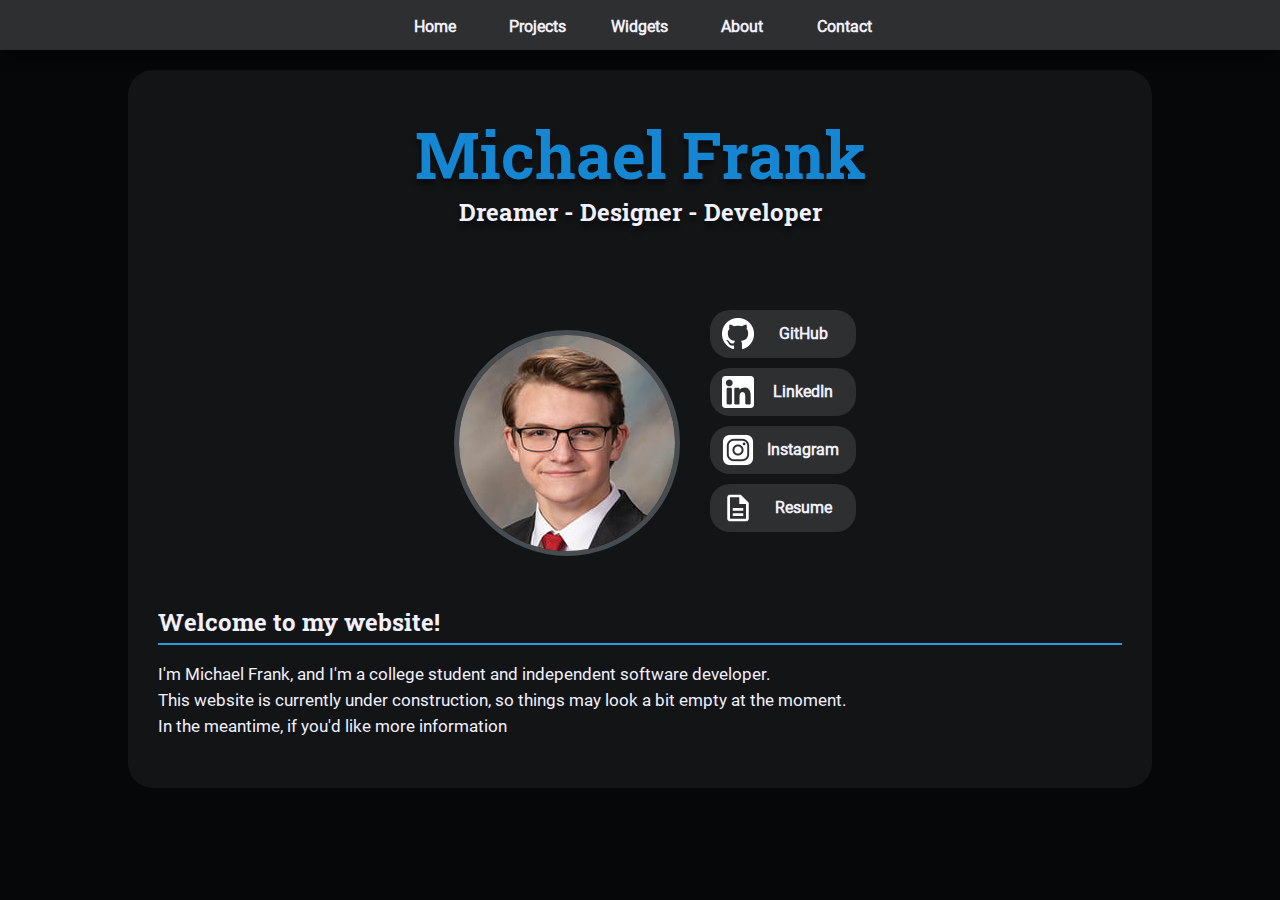
<file: index.html>
<!DOCTYPE html>
<html>

  <head>
    <meta charset="utf-8">
    <meta name="viewport" content="width=device-width">
		<meta http-equiv="refresh" content="0; url=/home.html" /> <!--redirect-->
    <title>Redirecting...</title>
  </head>

  <body>
  </body>

</html>
</file>
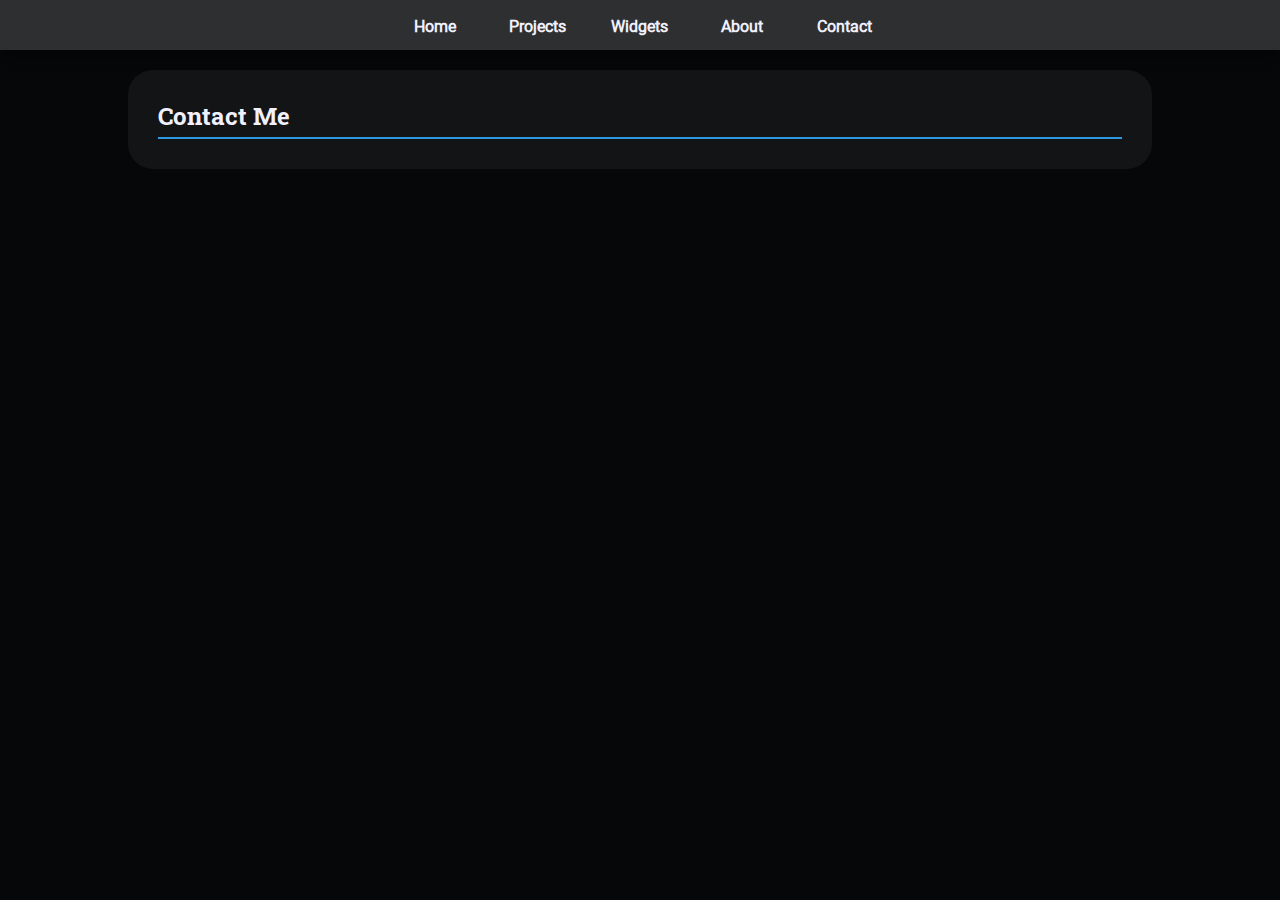
<file: contact.html>
<!DOCTYPE html>
<html>

  <head>
    <meta charset="utf-8">
    <meta name="viewport" content="width=device-width">
    <title>Michael Frank</title>
    <link href="style/home.css" rel="stylesheet" type="text/css"/>
  </head>

  <body>
      <!-- Different link forms to be used across website -->
    <form action="home.html" id="link-home"></form>
    <form action="contact.html" id="link-contact"></form>
    <form action="projects.html" id="link-projects"></form>
    <div id="menuContainer">
      <button class="menuButton" form="link-home">Home</button>
      <button class="menuButton" form="link-projects">Projects</button>
      <button class="menuButton">Widgets</button>
      <button class="menuButton">About</button>
      <button class="menuButton" form="link-contact">Contact</button>
      <!--<div class="menuIcon">
        <img src="images/icons/menu.svg"></img>
      </div>-->
    </div>

    <div id="siteContainer">

      <div id="contentContainer">
        <h3>Contact Me</h3>
      </div>
    </div>
  </body>

</html>
</file>
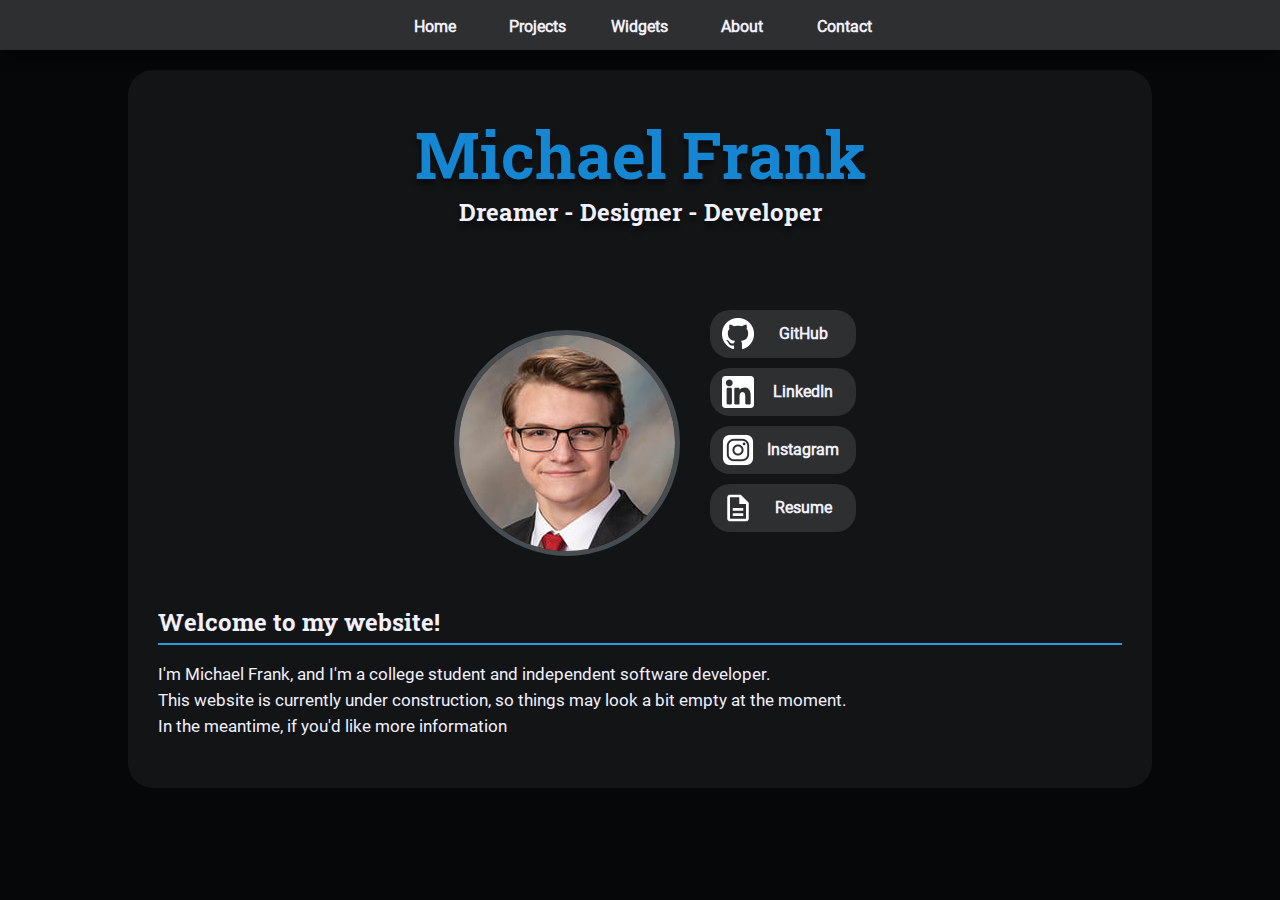
<file: home.html>
<!DOCTYPE html>
<html>

  <head>
    <meta charset="utf-8">
    <meta name="viewport" content="width=device-width">
    <title>Michael Frank</title>
    <link href="style/home.css" rel="stylesheet" type="text/css" />
  </head>

  <body>
	<!-- Different link forms to be used across website -->
	<form action="home.html" id="link-home"></form>
	<form action="contact.html" id="link-contact"></form>
	<form action="projects.html" id="link-projects"></form>
	<div id="menuContainer">
		<button class="menuButton" form="link-home">Home</button>
		<button class="menuButton" form="link-projects">Projects</button>
		<button class="menuButton">Widgets</button>
		<button class="menuButton">About</button>
		<button class="menuButton" form="link-contact">Contact</button>
		<!--<div class="menuIcon">
			<img src="images/icons/menu.svg"></img>
		</div>-->
	</div>

		<div id="siteContainer">
			
			<div id="banner">
				
				<div id="bannerHeader">
					<h1 id="bannerHeaderTitle">Michael Frank</h1>
					<h2>Dreamer - Designer - Developer</h2>
				</div>
			</div>

			<div id="contentContainer">

				<div id="profileContainer"> 

					<img src="images/portrait.png" id="portrait"></img>

					<div class="profileButtons" style="float: right;">
						<h2 style="font-size: 14pt; text-align: center; display: none;">Visit me on...</h2>

						<!--GitHub button-->
						<form action="https://github.com/fathom820" target="_blank">
							<button class="standardButton">
								<span class="buttonIcon">
									<img src="images/icons/GitHub-Mark-Light-32px.png"></img>
							</span>
								<span class="buttonText">GitHub</span>
							</button>
						</form>

						<!--LinkedIn button-->
						<form action="https://www.linkedin.com/in/michael-frank-7a940820b" target="_blank">
							<button class="standardButton">
								<span class="buttonIcon">
									<img src="images/icons/linkedin.png"></img>
								</span>
								<span class="buttonText">LinkedIn</span>
							</button>
						</form>

						<!--Instagram button-->
						<form action="https://www.instagram.com/michaelf820/" target="_blank">
							<button class="standardButton">
								<span class="buttonIcon">
									<img src="images/icons/instagram.png"></img>
								</span>
								<span class="buttonText">Instagram</span>
							</button>
						</form>

						<form action="docs/Resume.pdf" target="_blank">
							<button class="standardButton">
								<span class="buttonIcon">
									<img src="images\icons\outline_description_white_24dp.png" style="width: 32px; height: 32px;"><img>	
								</span>
								<span class="buttonText">Resume</span>
							</button>
						</form>

					</div>

				</div>
				
				<h3>Welcome to my website!</h3>
				<p>
					I'm Michael Frank, and I'm a college student and independent software developer.
					<br>
					This website is currently under construction, so things may look a bit empty at the moment.
					<br>
					In the meantime, if you'd like more information
				</p>
			</div>			

		</div>
		<script>Console.log("test");</script>
		<script src="banner.js"></script>
  </body>

</html>
</file>
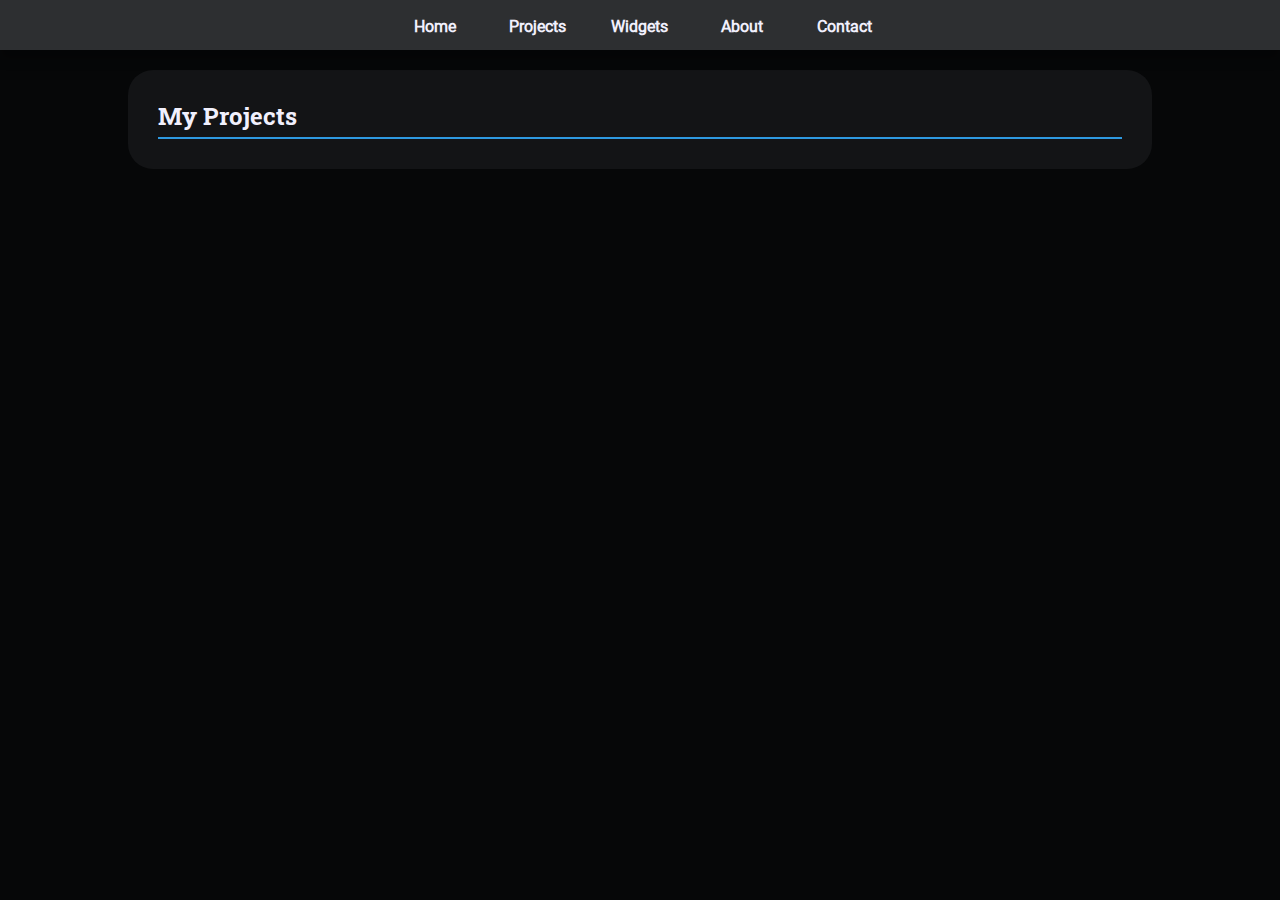
<file: projects.html>
<!DOCTYPE html>
<html>

  <head>
    <meta charset="utf-8">
    <meta name="viewport" content="width=device-width">
    <title>Michael Frank</title>
    <link href="style/home.css" rel="stylesheet" type="text/css"/>
  </head>

  <body>
      <!-- Different link forms to be used across website -->
    <form action="home.html" id="link-home"></form>
    <form action="contact.html" id="link-contact"></form>
    <form action="projects.html" id="link-projects"></form>
    <div id="menuContainer">
      <button class="menuButton" form="link-home">Home</button>
      <button class="menuButton" form="link-projects">Projects</button>
      <button class="menuButton">Widgets</button>
      <button class="menuButton">About</button>
      <button class="menuButton" form="link-contact">Contact</button>
      <!--<div class="menuIcon">
        <img src="images/icons/menu.svg"></img>
      </div>-->
    </div>

    <div id="siteContainer">

      <div id="contentContainer">
        <h3>My Projects</h3>
      </div>
    </div>
  </body>

</html>
</file>
<file: style/home.css>
@font-face {
	font-family: Roboto-Slab;
	src: url('../fonts/Roboto-Slab.ttf') format('truetype');
}

@font-face {
	font-family: Roboto;
	src: url('../fonts/Roboto-Regular.ttf') format('truetype');
}

* {
	color: #F1F0FD;
	font-family: Roboto, Arial;
}

html,body{overflow-x: hidden;}

body {
	margin: 0 auto;
	background-color: #060708;
	justify-content: center;
}

h1, h2, h3 {
	font-family: Roboto-Slab;
	
	margin: 0px;
	background-color: none;
}

h1, h2 {
	text-shadow: 0px 5px 5px rgba(0, 0, 0, 0.445);
}

h1 {
	font-size: 48pt;
	color: #1586d1;
}

h2 {
	font-size: 18pt;
}

h3 {
	font-size: 18pt;
	border-bottom: solid #2e99e0 2px;
	padding-bottom: 5px;
}

p {
	display: block;
	font-size: 13pt;
	line-height: 1.5;
}

button {
	background-color: #2d2f31;
	border: none;
	padding: 8px 12px;
	margin: 0;
	
	text-align: center;
	font-size: 12pt;
	display: block;
	font-weight: bold;
	height: auto;
	position: relative;
}

button:hover {
	background-color: #464c50;
	transition: background-color 0.25s;
	cursor: pointer;
}

.menuButton:hover {
	border-bottom: solid #2e99e0 3px;
}


button:active {
	background-color: #131416;
	box-shadow: none;
	transition: background-color 0.1s, box-shadow 0.1s;
}

.buttonIcon {
	height: 32px;
	width: 32px;
	float: left;
}

.buttonText {
	height: 32px;
	line-height: 32px;
	margin-left: 8px;
	
}


#siteContainer {
	margin-top: 20px;
	margin-left: auto;
	margin-right: auto;
	
	display: block;
	position: relative;
	width: 80%;
	background-color: #131416 ;
	justify-content: center;

	border-radius: 25px;
}

#banner {
	margin: 0px;
	width: 100%;
	height: 200px;
	background-color: none;

	display: flex;
	justify-content: center;
	align-items: center;
	overflow: hidden;
}

#bannerHeader {
	position: absolute;
	margin-left: auto;
	margin-right: auto;
	left: 0;
	right: 0;
	text-align: center;

	padding-bottom: 30px;
	padding-top: 30px;
	background-color: none;
}

#bannerImage {
	flex-shrink: 0;
	min-width: 100%;
	min-height: 100%;
	margin: 0;

	filter: blur(1px);
}
	

#bannerCanvas {
	position: absolute;
	margin: auto;
	top:0px;
	left:0px;
	height: 180px;
	width: 100%;
	background-color: #0E0E0E;
}

#menuContainer {
	background-color: #2d2f31;
	box-shadow: 0px 10px 10px #00000038;
	height: 50px;

	margin-top: none;
	z-index: 10000;

	position: sticky;
	top: 0;
	width: 100%;
	/*overflow: hidden;*/
	
	margin-left: 50%;
	transform: translateX(-50%);

	display: flex;
	
	justify-content: center;
	margin: none;
}

.menuIcon {
	visibility: hidden !important;
}

#contentContainer {
	padding: 30px;
	margin: none;
}

#profileContainer {
	display: table;
	overflow: auto;
	margin-left: auto;
	margin-right: auto;
	margin-bottom: 20px;
	align-items: center;
	width: fit-content;
	height: fit-content;
}

.profileButtons {
	display: table-cell;
	float: right;
	vertical-align: middle;
}

#portrait {
	display: inline;
	float: left;
	border-radius: 200px;
	border: solid #464c50 5px;
	margin: 30px;
}

@media all and (max-width:1000px) 
{
	.menuButton {
		display: none;
	}
	.menuIcon {
		display: flex;
	}

	#siteContainer {
		width: 100%;
	}

	/*
	TEMPORARY UNTIL FIX MENU ICON WORKS
	*/
	#menuContainer {
		display: none;
	}
}
@media all and (max-width:800px) 
{
	#profileContainer {
		width: 100%;
	}
   .profileButtons
    {
        display: block; 
        float: none; 
        width:100%;
    }
	.standardButton {
		padding: 16px 12px;
		width: 50%;
	}
	.buttonText {
		margin-left: none;
	}
	#portrait {
		display: block;
		float: none;
		margin-left: auto;
		margin-right: auto;
	}
	
	
	
}

@media all and (max-width:452px) {
	h2 {
		font-size: 14pt;
	}
}


.standardButton {
	background-color: #2d2f31;
	border: none;
	padding: 8px 12px;
	margin: 10px;
	margin-left: 0px;
	
	text-align: center;
	font-size: 12pt;
	display: table;
	font-weight: bold;
	height: auto;
	position: relative;
	width: 100%;
	border-radius: 20px;
}


.menuButton {
	width: 8%;
	border-bottom: 3px solid transparent;
	padding-top: 13px;
}
</file>
